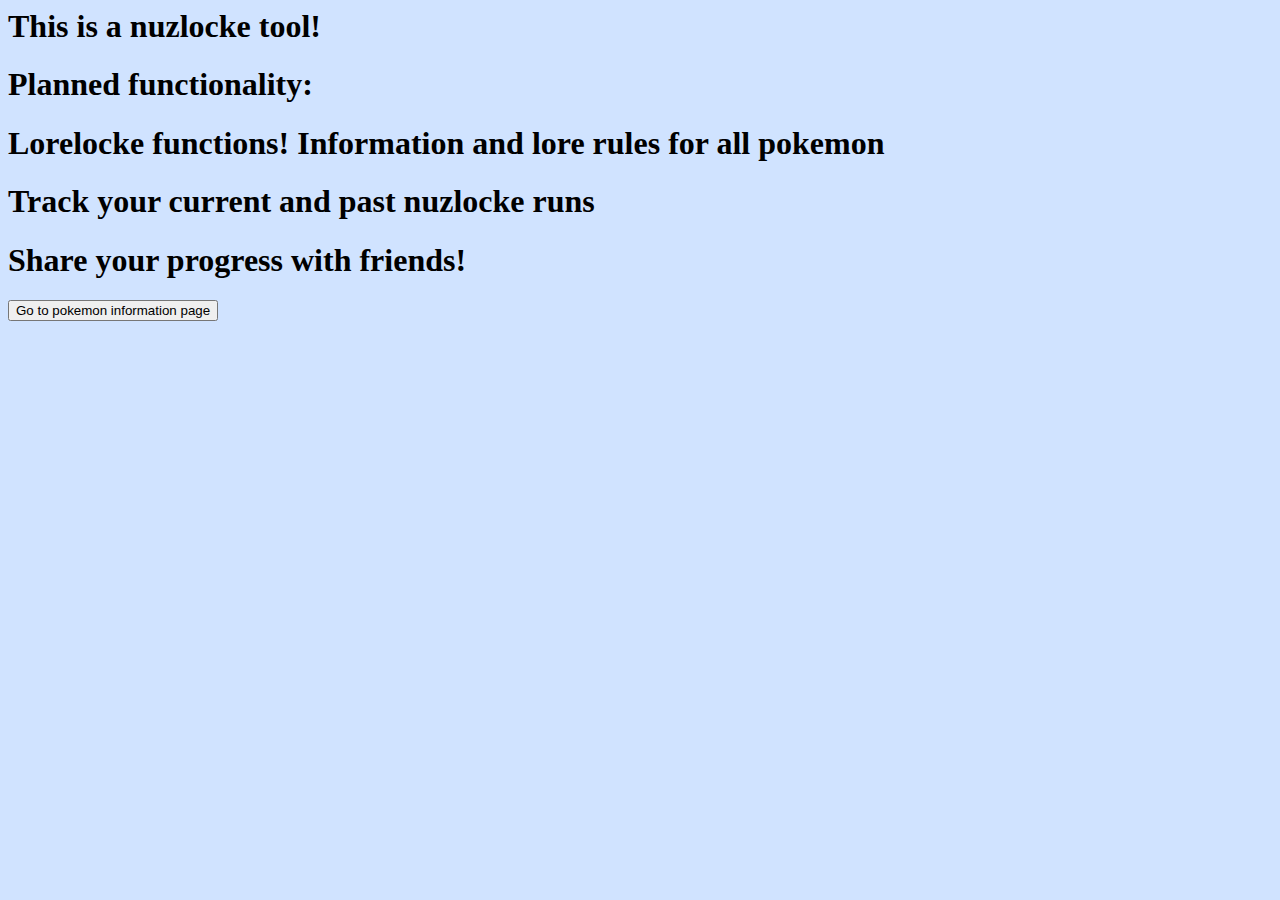
<file: templates/index.html>
<html>
<head>
    <link rel="stylesheet" href="/static/style.css">
    <title>Nuzlocke Tool!</title>
</head>

<body>
    <h1>This is a nuzlocke tool!</h1>
    <h1>Planned functionality: </h1>
    <h1>Lorelocke functions! Information and lore rules for all pokemon</h1>
    <h1>Track your current and past nuzlocke runs</h1>
    <h1>Share your progress with friends!</h1>

    <form action="/pokedata" method="GET">
        <input type="submit" value="Go to pokemon information page"></input>
    </form>
</body>
</html>
</file>
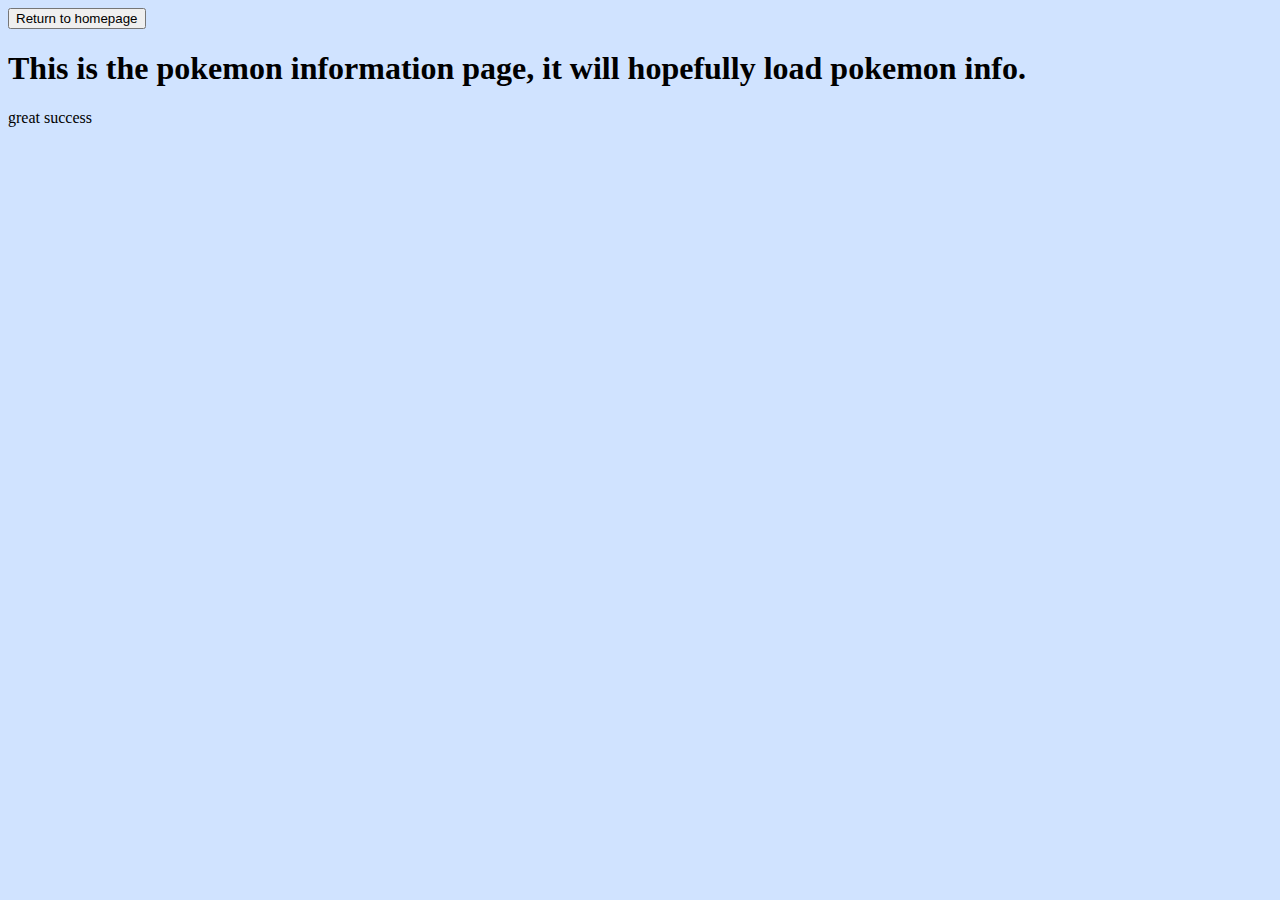
<file: templates/pokedata.html>
<html>
<head>
    <link rel="stylesheet" href="/static/style.css">
    <title>Nuzlocke Tool!</title>

</head>

<body>
    <form action="/" method="GET">
        <input type="submit" value="Return to homepage"></input>
    </form>

    <h1>This is the pokemon information page, it will hopefully load pokemon info.</h1>

    <t id = "info">
        test
    </t>

    <script type="text/javascript" src="/static/scripts/pokedata.js"></script>
</body>
</html>
</file>
<file: static/style.css>
body{
    background-color:rgba(206, 226, 255, 0.952);
}
</file>
